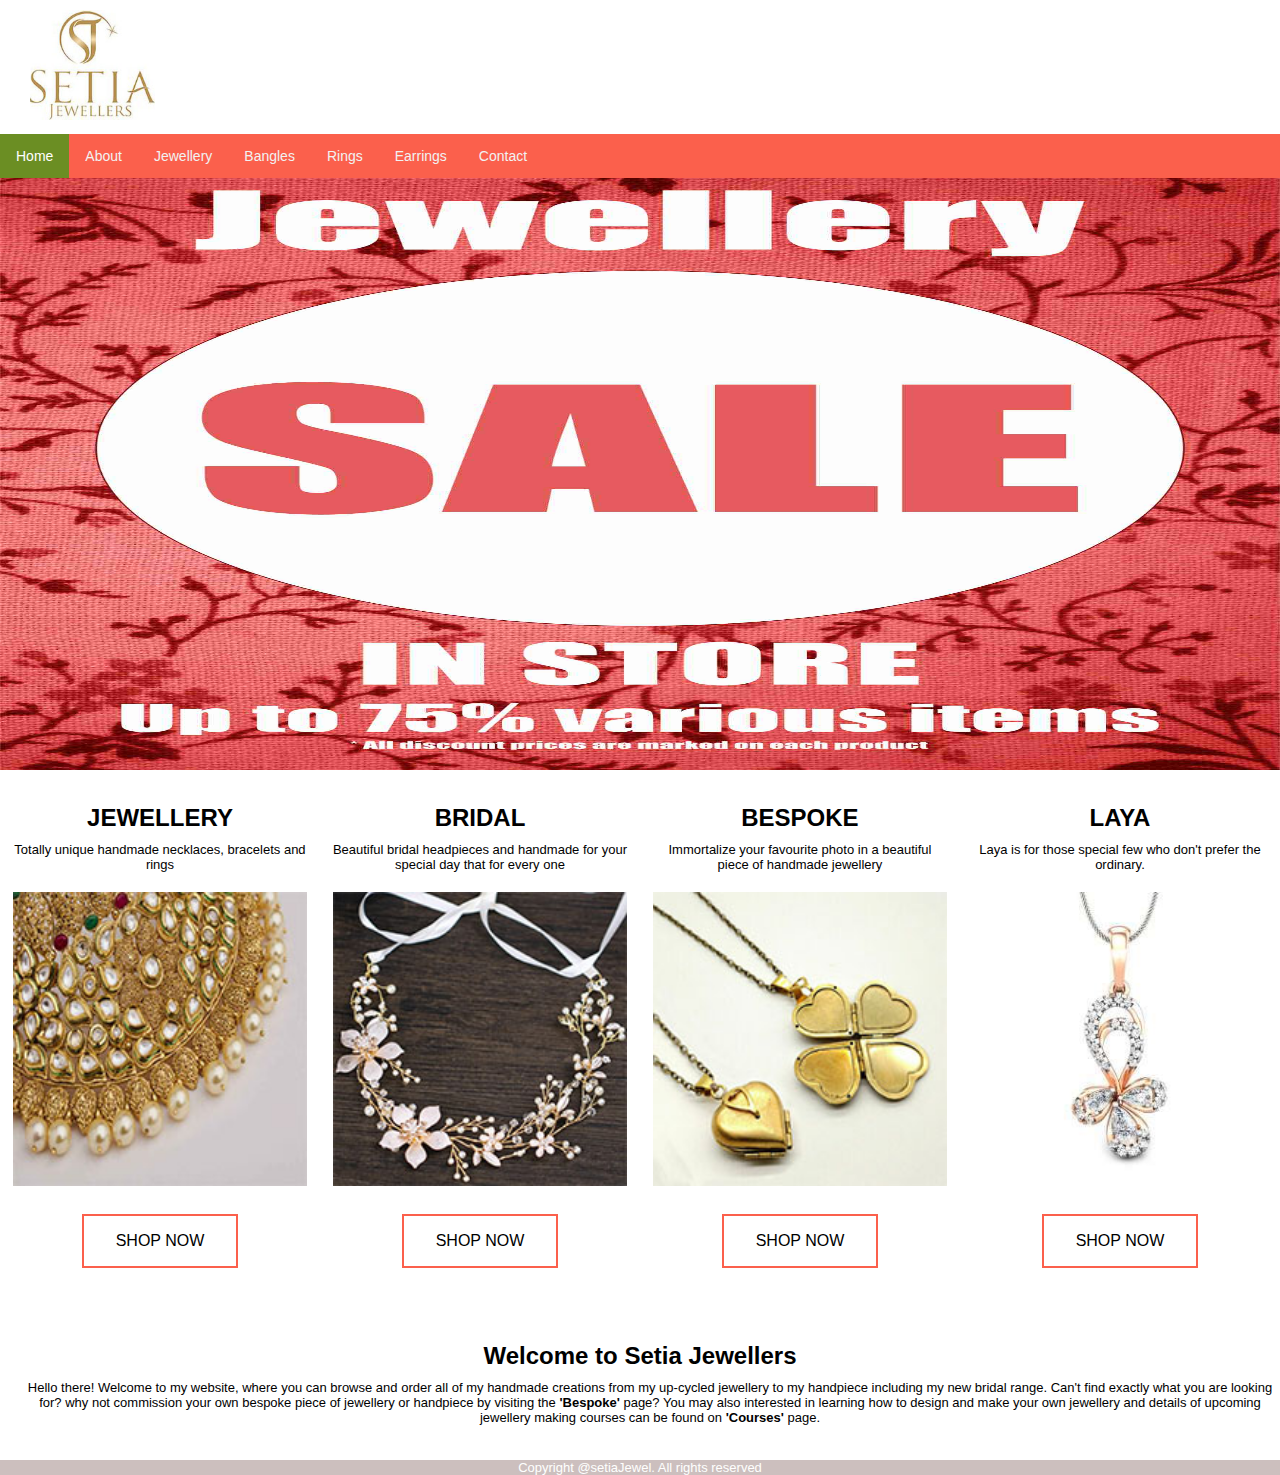
<file: index.html>
<!doctype html>
	<head>
		<title>Home</title>
		<link rel="stylesheet" type="text/css" href="css/reset.css">
		<link rel="stylesheet" type="text/css" href="css/index.css">
		<meta name="viewport" content="width=device-width, initial-scale=1">
		<link rel="stylesheet" href="https://cdnjs.cloudflare.com/ajax/libs/font-awesome/4.7.0/css/font-awesome.min.css">
	</head>
	<body>
		<header>
			<div id="logo">
				<img src="Images/Setia2.jpg" alt="setia" height="110">
			</div>
			<div class="topnav" id="myTopnav">
				<a href="#" class="active">Home</a>
				<a href="About-us.html">About</a>
				<a href="Jewellery.html">Jewellery</a>
				<a href="Bangles.html">Bangles</a>
				<a href="Rings.html">Rings</a>
				<a href="Earrings.html">Earrings</a>
				<a href="Contact-us.html">Contact</a>
				<a href="javascript:void(0);" class="icon" onclick="myFunction()">
					<i class="fa fa-bars"></i>
				</a>
			</div>
		</header>
		<div id="shop">
			<img src="Images/jewel-poster.jpg" width="100%" height="600" alt="jp">
		</div>
		<div id="container">	
			<div id="jewellery">
				<h2>JEWELLERY</h2>
				<p>Totally unique handmade necklaces, bracelets and rings</p>
				<img src="Images/jewellery-fb3.jpg" alt="jewel" width="100%">
				<button class="button b1">SHOP NOW</button>
			</div>
			<div id="bridal">
				<h2>BRIDAL</h2>
				<p>Beautiful bridal headpieces and handmade for your special day that for every one</p>
				<img src="Images/hairbands2.jpg" alt="hb" width="100%">
				<button class="button b1">SHOP NOW</button>
			</div>
			<div id="bespoke">
				<h2>BESPOKE</h2>
				<p>Immortalize your favourite photo in a beautiful piece of handmade jewellery</p>
				<img src="Images/Locket2.jpg" alt="locket" width="100%">
				<button class="button b1">SHOP NOW</button>
			</div>
			<div id="laya">
				<h2>LAYA</h2>
				<p>Laya is for those special few who don't prefer the ordinary.</p>
				<img src="Images/Laya.jpg" alt="laya" width="100%">
				<button class="button b1">SHOP NOW</button>
			</div>
		</div>
		<div class="clr"></div>
		<div id="paragraph">
			<h2>Welcome to Setia Jewellers</h2>
			<p>Hello there! Welcome to my website, where you can browse and order 
			all of my handmade creations from my up-cycled
			jewellery to my handpiece including my new bridal range.
			Can't find exactly what you are looking for? why not commission your
			own bespoke piece of jewellery or handpiece by visiting the <b>'Bespoke'</b>
			page? You may also interested in learning how to design and make
			your own jewellery and details of upcoming jewellery making courses
			can be found on <b>'Courses'</b> page.</p>
		</div>
		<div id="footer">
			<p>Copyright @setiaJewel. All rights reserved</p>
		</div>
		<script>
			function myFunction() 
			{
				var x = document.getElementById("myTopnav");
				if (x.className === "topnav") 
				{
					x.className += " responsive";
				} 
				else 
				{
					x.className = "topnav";
				}
			}
		</script>
	</body>
</html>
</file>
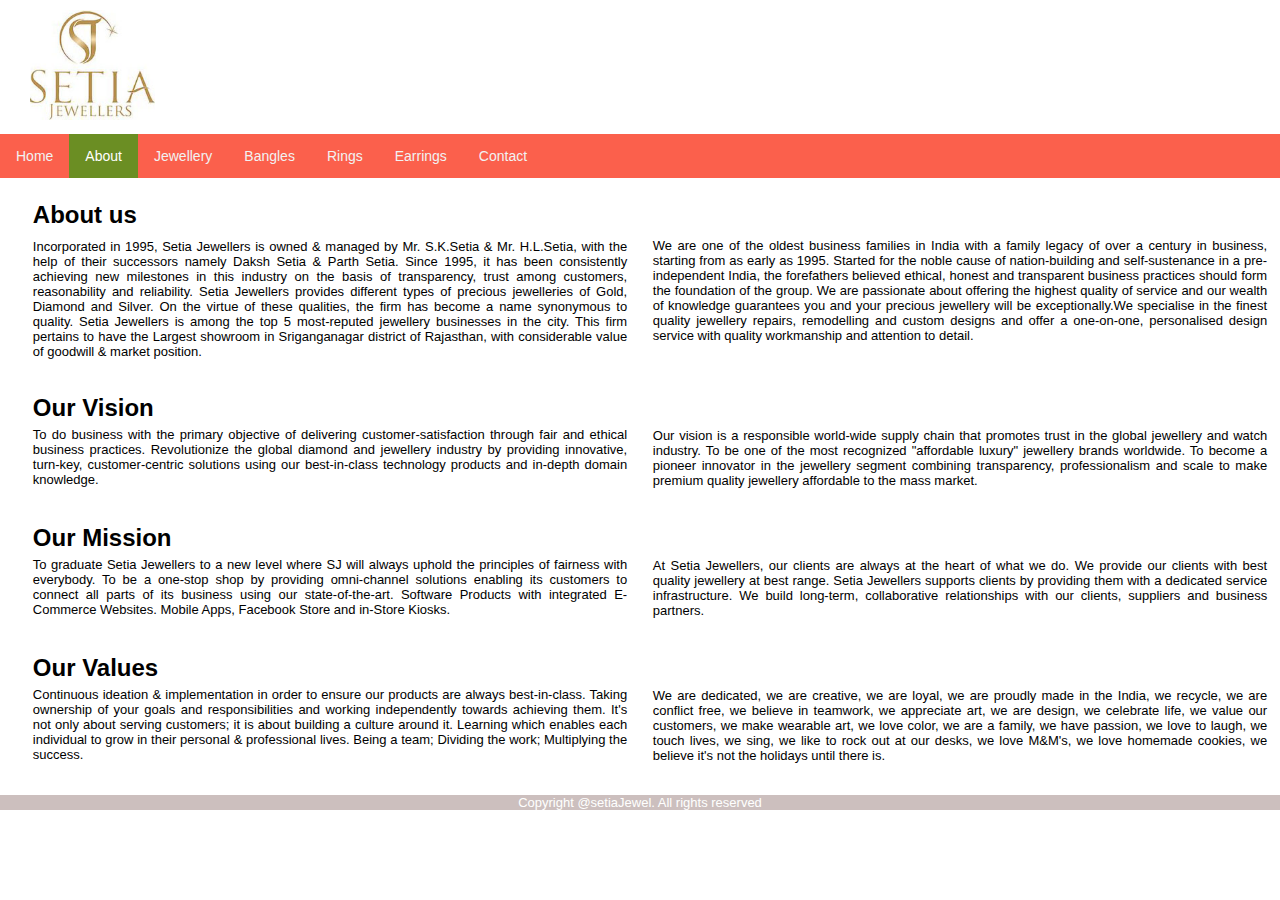
<file: About-us.html>
<!doctype html>
<head>
	<title>About</title>
    <meta name="viewport" content="width=device-width, initial-scale=1">
    <link rel="stylesheet" type="text/css" href="css/reset.css">
	<link rel="stylesheet" type="text/css" href="css/About.css">
    <link rel="stylesheet" href="https://cdnjs.cloudflare.com/ajax/libs/font-awesome/4.7.0/css/font-awesome.min.css">
</head>
<body>
	<header>
        <div id="logo">
			<img src="Images/Setia2.jpg" alt="setia" height="110">
		</div>
        <div class="topnav" id="myTopnav">
			<a href="index.html">Home</a>
			<a href="#" class="active">About</a>
			<a href="Jewellery.html">Jewellery</a>
			<a href="Bangles.html">Bangles</a>
			<a href="Rings.html">Rings</a>
			<a href="Earrings.html">Earrings</a>
			<a href="Contact-us.html">Contact</a>
			<a href="javascript:void(0);" class="icon" onclick="myFunction()">
    			<i class="fa fa-bars"></i>
  			</a>
		</div>
    </header>
    <div id="about">
        <h2>About us</h2>
		<p>Incorporated in 1995, Setia Jewellers is owned & managed by Mr. S.K.Setia & Mr. H.L.Setia, with the help of their successors namely Daksh Setia & Parth Setia. Since 1995, it has been consistently achieving new milestones in this industry on the basis of transparency, trust among customers, reasonability and reliability. Setia Jewellers provides different types of precious jewelleries of Gold, Diamond and Silver. On the virtue of these qualities, the firm has become a name synonymous to quality. Setia Jewellers is among the top 5 most-reputed jewellery businesses in the city. This firm pertains to have the Largest showroom in Sriganganagar district of Rajasthan, with considerable value of goodwill & market position.</p>
    </div>
	<div id="old">
		<p>We are one of the oldest business families in India with a family legacy of over a century in business, starting from as early as 1995. Started for the noble cause of nation-building and self-sustenance in a pre-independent India, the forefathers believed ethical, honest and transparent business practices should form the foundation of the group. We are passionate about offering the highest quality of service and our wealth of knowledge guarantees you and your precious jewellery will be exceptionally.We specialise in the finest quality jewellery repairs, remodelling and custom designs and offer a one-on-one, personalised design service with quality workmanship and attention to detail.</p>
	</div>
    <div class="clr"></div>
    <div id="vision">
		<h2>Our Vision</h2>
		<p>To do business with the primary objective of delivering customer-satisfaction through fair and ethical business practices. Revolutionize the global diamond and jewellery industry by providing innovative, turn-key, customer-centric solutions using our best-in-class technology products and in-depth domain knowledge.</p>
    </div>
    <div id="global">
    	<p>Our vision is a responsible world-wide supply chain that promotes trust in the global jewellery and watch industry. To be one of the most recognized "affordable luxury" jewellery brands worldwide. To become a pioneer innovator in the jewellery segment combining transparency, professionalism and scale to make premium quality jewellery affordable to the mass market.</p>	
    </div>
    <div class="clr"></div>
    <div id="mission">
		<h2>Our Mission</h2>
		<p>To graduate Setia Jewellers to a new level where SJ will always uphold the principles of fairness with everybody. To be a one-stop shop by providing omni-channel solutions enabling its customers to connect all parts of its business using our state-of-the-art. Software Products with integrated E-Commerce Websites. Mobile Apps, Facebook Store and in-Store Kiosks.</p>
    </div>
    <div id="quality">
    	<p>At Setia Jewellers, our clients are always at the heart of what we do. We provide our clients with best quality jewellery at best range. Setia Jewellers supports clients by providing them with a dedicated service infrastructure. We build long-term, collaborative relationships with our clients, suppliers and business partners.</p>
    </div>
	 <div class="clr"></div>
    <div id="value">
    	<h2>Our Values</h2>      
        <p>Continuous ideation & implementation in order to ensure our products are always best-in-class. Taking ownership of your goals and responsibilities and working independently towards achieving them. It's not only about serving customers; it is about building a culture around it. Learning which enables each individual to grow in their personal & professional lives. Being a team; Dividing the work; Multiplying the success.</p>
    </div>
    <div id="vl">
    	<p>We are dedicated, we are creative, we are loyal, we are proudly made in the India, we recycle, we are conflict free, we believe in teamwork, we appreciate art, we are design, we celebrate life, we value our customers, we make wearable art, we love color, we are a family, we have passion, we love to laugh, we touch lives, we sing, we like to rock out at our desks, we love M&M's, we love homemade cookies, we believe it's not the holidays until there is.</p>
    </div>
    <div class="clr"></div>	
    <div id="footer">
		<p>Copyright @setiaJewel. All rights reserved<p>
	</div>
    <script>
		function myFunction() 
		{
  			var x = document.getElementById("myTopnav");
  			if (x.className === "topnav") 
			{
    			x.className += " responsive";
  			} 
			else 
			{
    			x.className = "topnav";
  			}
		}
    </script>
</body>
</html>
</file>
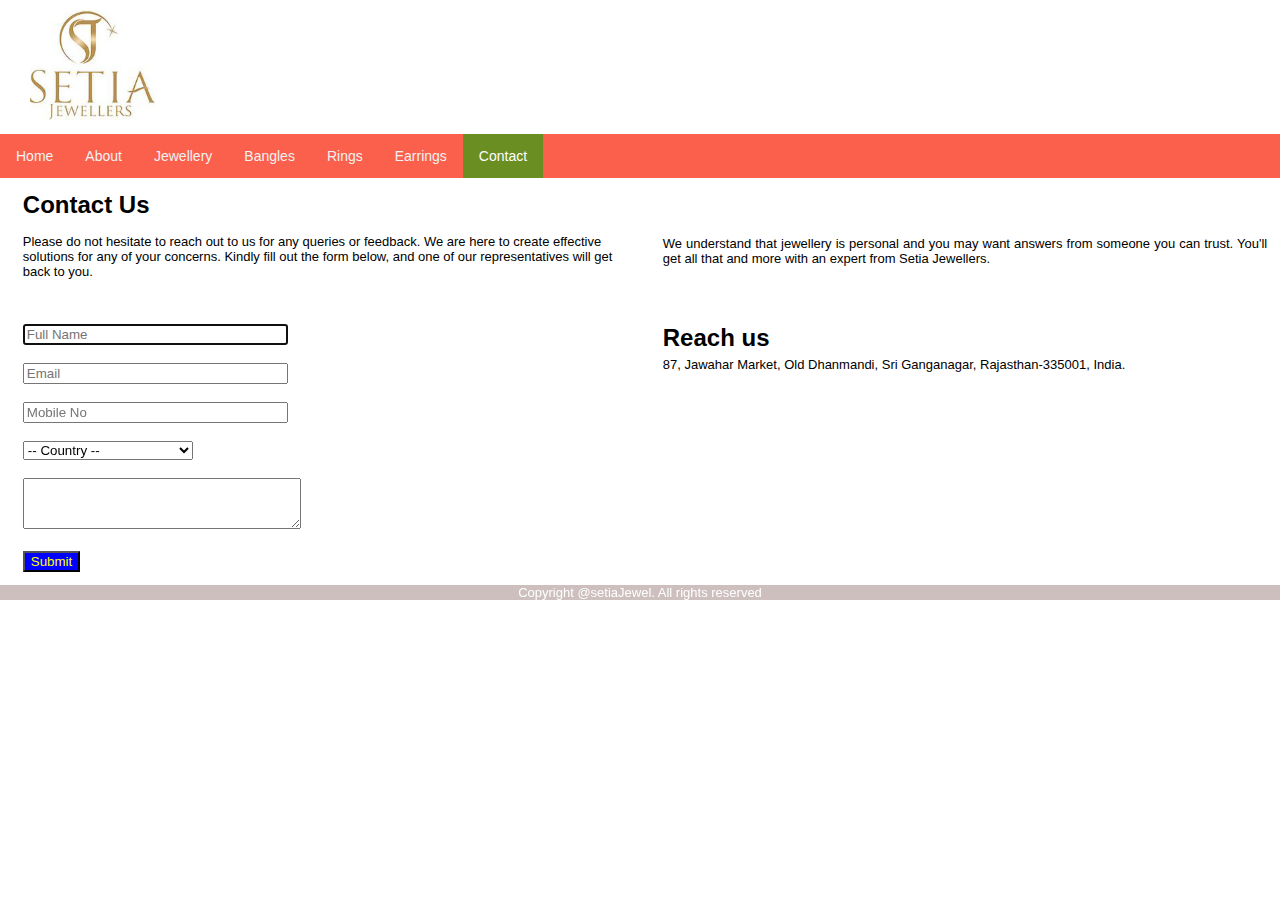
<file: Contact-us.html>
<!DOCTYPE html>
<head>
    	<meta name="viewport" content="width=device-width, initial-scale=1">
    	<title>Contact</title>
    	<link rel="stylesheet" type="text/css" href="css/reset.css">
		<link rel="stylesheet" type="text/css" href="css/Contact.css">
    	<link rel="stylesheet" href="https://cdnjs.cloudflare.com/ajax/libs/font-awesome/4.7.0/css/font-awesome.min.css">
    	<script src="js/Contact.js"></script>
    
</head>
<body onLoad="document.registration.fullname.focus();">
	<header>
        	<div id="logo">
				<img src="Images/Setia2.jpg" alt="setia" height="110">
			</div>
            <div class="topnav" id="myTopnav">
			<a href="index.html">Home</a>
			<a href="About-us.html">About</a>
			<a href="Jewellery.html">Jewellery</a>
			<a href="Bangles.html">Bangles</a>
			<a href="Rings.html">Rings</a>
			<a href="Earrings.html">Earrings</a>
			<a href="#" class="active">Contact</a>
            <a href="javascript:void(0);" class="icon" onclick="myFunction()">
    			<i class="fa fa-bars"></i>
  			</a>
		</div>
    </header>
    <div id="cnt">
        <h2>Contact Us</h2>
        <p>Please do not hesitate to reach out to us for any queries or feedback. We are here to create effective solutions for any of your concerns. Kindly fill out the form below, and one of our representatives will get back to you.</p>
    </div>
	<div id="expert">
		<p>We understand that jewellery is personal and you may want answers from someone you can trust. You'll get all that and more with an expert from Setia Jewellers.</p>
	</div>
	<div class="clr"></div>
    <div id="fr">
    	<form name="registration" onSubmit="return formValidation()" method="post">
       		<input type="text" name="fullname" placeholder="Full Name" size="30"><br><br>
       		<input type="text" name="email" size="30" placeholder="Email"><br><br>
       		<input type="text" name="mobileno" placeholder="Mobile No" size="30"><br><br>
       		<select name="country">
				<option value="default">-- Country --</option>
				<option value="india">India</option>
            	<option value="america">United States of America</option>
            	<option value="uae">United Arab Emirates</option>
                <option value="australia">Australia</option>
                <option value="uk">United Kingdom</option>
       		</select><br><br>
       		<textarea rows="3" cols="32">
       		</textarea><br><br>
       		<input type="submit" value="Submit" class="btn">
    	</form>
    </div>
    <div id="reach">
    	<h2>Reach us</h2>
        <p>87, Jawahar Market, Old Dhanmandi, Sri Ganganagar, Rajasthan-335001, India.</p>
    	<iframe src="https://www.google.com/maps/embed?pb=!1m18!1m12!1m3!1d3457.705013198582!2d73.87267301631152!3d29.930393466509585!2m3!1f0!2f0!3f0!3m2!1i1024!2i768!4f13.1!3m3!1m2!1s0x3917b50f05555555%3A0xbd78cddef630be85!2sSetia%20Jewellers!5e0!3m2!1sen!2sin!4v1576333375138!5m2!1sen!2sin" width="100%" frameborder="0" style="border:0;" allowfullscreen=""></iframe>
    </div>
	<div class="clr"></div>
    <div id="footer">
		<p>Copyright @setiaJewel. All rights reserved</p>
    </div>
    <script>
			function myFunction() 
			{
  				var x = document.getElementById("myTopnav");
  				if (x.className === "topnav") 
				{
    				x.className += " responsive";
  				} 
				else 
				{
    				x.className = "topnav";
  				}
			}
     </script>
</body>
</html>
</file>
<file: css/index.css>
*{margin:0 auto}
body{font-family:arial;font-size:1em}
header{position:fixed;top:0;width:100%;background-color:#FFF}
#logo img{padding:10px 30px}
#shop{margin-top:170px}
.topnav{background-color:#fb604c;overflow:hidden}
.topnav a {float:left;display:block;color:#f2f2f2;text-align:center;padding:14px 16px;text-decoration:none;font-size:14px}
.topnav a:hover {background-color:#FFFAF0;color:black}
.topnav a.active {background-color:#6B8E23;color:white}
.topnav .icon {display:none}
#container{margin-top:10px}
#container img{margin:20px 0}
#jewellery{width:23%;margin:1%;float:left;margin:auto;text-align:center;padding:0 1%}
#jewellery p{float:none;margin:auto;text-align:center;font-size:13px}
.button{background-color:#4CAF50;border:none;color:white;padding:16px 32px;text-align:center;text-decoration:none;display:inline-block;font-size:16px;margin:4px 2px;transition-duration:0.4s;cursor:pointer}
.b1{background-color:white;color:black;border:2px solid #fb604c}
.b1:hover{background-color:#fb604c;color:white}
#bridal{width:23%;margin:1%;float:left;margin:auto;text-align:center;padding:0 1%}
#bridal p{float:none;margin:auto;text-align:center;font-size:13px}
#bespoke{width:23%;margin:1%;float:left;margin:auto;text-align:center;padding:0 1%}
#bespoke p{margin:1%;float:none;margin:auto;text-align:center;font-size:13px}
#laya{width:23%;margin:1%;float:left;margin:auto;text-align:center;padding:0 1%}
#laya p{margin:1%;float:none;margin:auto;text-align:center;font-size:13px}
#paragraph p{text-align:center;font-size:13px;padding-bottom:15px;padding-top:10px;padding-left:20px;margin-bottom:20px}
#paragraph h2{padding-top:70px;text-align:center}
#footer{text-align:center;background-color:#ccbfbe;color:white;font-size:13px;width:100%}
#container h2{text-align:center;padding-top:20px;margin-bottom:10px}
.clr{clear:both}


@media only screen and (max-width:900px)  
{
*{margin:0 auto}
body{font-family:arial;font-size:1em}
header{position:fixed;top:0;width:100%;background-color:#FFF}
#logo img{padding:10px 30px}
#shop{margin-top:170px}
.topnav{background-color:#fb604c;overflow:hidden}
.topnav a {float:left;display:block;color:#f2f2f2;text-align:center;padding:14px 16px;text-decoration:none;font-size:14px;position:sticky}
.topnav a:hover {background-color:#FFFAF0;color:black}
.topnav a.active {background-color:#6B8E23;color:white}
.topnav .icon {display:none}
#container{margin-top:10px}
#container img{margin:20px 0}
#jewellery{width:23%;margin:1%;float:left;margin:auto;text-align:center;padding:0 1%}
#jewellery p{float:none;margin:auto;text-align:center;font-size:13px}
.button{background-color:#4CAF50;border:none;color:white;padding:16px 32px;text-align:center;text-decoration:none;display:inline-block;font-size:16px;margin:4px 2px;transition-duration:0.4s;cursor:pointer}
.b1{background-color:white;color:black;border:2px solid #fb604c}
.b1:hover{background-color:#fb604c;color:white}
#bridal{width:23%;margin:1%;float:left;margin:auto;text-align:center;padding:0 1%}
#bridal p{float:none;margin:auto;text-align:center;font-size:13px}
#bespoke{width:23%;margin:1%;float:left;margin:auto;text-align:center;padding:0 1%}
#bespoke p{margin:1%;float:none;margin:auto;text-align:center;font-size:13px}
#laya{width:23%;margin:1%;float:left;margin:auto;text-align:center;padding:0 1%}
#laya p{margin:1%;float:none;margin:auto;text-align:center;font-size:13px}
#paragraph p{text-align:center;font-size:13px;padding-bottom:15px;padding-top:10px;padding:0 20px;margin-bottom:20px}
#paragraph h2{padding-top:70px;text-align:center}
#footer{text-align:center;background-color:#ccbfbe;color:white;font-size:13px;width:100%}
#container h2{text-align:center;padding-top:20px;margin-bottom:10px}
.clr{clear:both}
}


@media only screen and (max-width:750px)  
{
body{font-family:arial;font-size:1em}
header{position:fixed;top:0;width:100%;background-color:#FFF}
#logo img{padding:10px 30px}
#shop{margin-top:170px}
.topnav{background-color:#fb604c;overflow:hidden}
.topnav a {float:left;display:block;color:#f2f2f2;text-align:center;padding:14px 16px;text-decoration:none;font-size:14px;position:sticky}
.topnav a:hover {background-color:#FFFAF0;color:black}
.topnav a.active {background-color:#6B8E23;color:white}
.topnav .icon {display:none}
#container{margin-top:10px}
#container img{margin:20px 0}
#jewellery{width:23%;margin:1%;float:left;margin:auto;text-align:center;padding:0 1%}
#jewellery p{float:none;margin:auto;text-align:center;font-size:13px}
.button{background-color:#4CAF50;border:none;color:white;padding:16px 32px;text-align:center;text-decoration:none;display:inline-block;font-size:16px;margin:4px 2px;transition-duration:0.4s;cursor:pointer}
.b1{background-color:white;color:black;border:2px solid #fb604c}
.b1:hover{background-color:#fb604c;color:white}
#bridal{width:23%;margin:1%;float:left;margin:auto;text-align:center;padding:0 1%}
#bridal p{float:none;margin:auto;text-align:center;font-size:13px}
#bespoke{width:23%;margin:1%;float:left;margin:auto;text-align:center;padding:0 1%}
#bespoke p{margin:1%;float:none;margin:auto;text-align:center;font-size:13px}
#laya{width:23%;margin:1%;float:left;margin:auto;text-align:center;padding:0 1%}
#laya p{margin:1%;float:none;margin:auto;text-align:center;font-size:13px}
#paragraph p{text-align:center;font-size:13px;padding-bottom:15px;padding-top:10px;padding:0 20px;margin-bottom:20px}
#paragraph h2{padding-top:70px;text-align:center}
#footer{text-align:center;background-color:#ccbfbe;color:white;font-size:13px;width:100%}
#container h2{text-align:center;padding-top:20px;margin-bottom:10px}
.clr{clear:both}
}


@media only screen and (max-width:600px)  
{
*{margin:0 auto}
body{font-family:arial;font-size:1em}
header{position:fixed;top:0;width:100%;background-color:#FFF}
#logo img{padding:10px 30px}
#shop{margin-top:170px}
.topnav{background-color:#fb604c;overflow:hidden}
.topnav a {float:left;display:block;color:#f2f2f2;text-align:center;padding:14px 16px;text-decoration:none;font-size:14px;position:sticky}
.topnav a:hover {background-color:#FFFAF0;color:black}
.topnav a.active {background-color:#6B8E23;color:white}
.topnav .icon {display:none}
#container{margin-top:10px}
#container img{margin:20px 0}
#jewellery{width:46%;margin:1%;float:left;margin:auto;text-align:center;padding:0 1%}
#jewellery p{float:none;margin:auto;text-align:center;font-size:13px}
.button{background-color:#4CAF50;border:none;color:white;padding:16px 32px;text-align:center;text-decoration:none;display:inline-block;font-size:16px;margin:4px 2px;transition-duration:0.4s;cursor:pointer}
.b1{background-color:white;color:black;border:2px solid #fb604c}
.b1:hover{background-color:#fb604c;color:white}
#bridal{width:46%;margin:1%;float:left;margin:auto;text-align:center;padding:0 1%}
#bridal p{float:none;margin:auto;text-align:center;font-size:13px}
#bespoke{width:46%;margin:1%;float:left;margin:auto;text-align:center;padding:0 1%}
#bespoke p{margin:1%;float:none;margin:auto;text-align:center;font-size:13px}
#laya{width:46%;margin:1%;float:left;margin:auto;text-align:center;padding:0 1%}
#laya p{margin:1%;float:none;margin:auto;text-align:center;font-size:13px}
#paragraph p{text-align:center;font-size:13px;padding-bottom:15px;padding-top:10px;padding:0 20px;margin-bottom:20px}
#paragraph h2{padding-top:70px;text-align:center}
#footer{text-align:center;background-color:#ccbfbe;color:white;font-size:13px;width:100%}
#container h2{text-align:center;padding-top:20px;margin-bottom:10px}
.clr{clear:both}
}


@media only screen and (max-width:480px)  
{
*{margin:0 auto}
body{font-family:arial;font-size:1em}
header{position:fixed;top:0;width:100%;background-color:#FFF}
#logo img{padding:10px 30px}
#shop{margin-top:170px}
.topnav{background-color:#fb604c;overflow:hidden}
.topnav a {float:left;display:block;color:#f2f2f2;text-align:center;padding:14px 16px;text-decoration:none;font-size:14px;position:sticky}
.topnav a:hover {background-color:#FFFAF0;color:black}
.topnav a.active {background-color:#6B8E23;color:white}
.topnav .icon {display:none}
#container{margin-top:10px}
#container img{margin:20px 0}
#jewellery{width:98%;margin:1%;float:left;margin:auto;text-align:center;padding:0 1%}
#jewellery p{float:none;margin:auto;text-align:center;font-size:13px}
.button{background-color:#4CAF50;border:none;color:white;padding:16px 32px;text-align:center;text-decoration:none;display:inline-block;font-size:16px;margin:4px 2px;transition-duration:0.4s;cursor:pointer}
.b1{background-color:white;color:black;border:2px solid #fb604c}
.b1:hover{background-color:#fb604c;color:white}
#bridal{width:98%;margin:1%;float:left;margin:auto;text-align:center;padding:0 1%}
#bridal p{float:none;margin:auto;text-align:center;font-size:13px}
#bespoke{width:98%;margin:1%;float:left;margin:auto;text-align:center;padding:0 1%}
#bespoke p{margin:1%;float:none;margin:auto;text-align:center;font-size:13px}
#laya{width:98%;margin:1%;float:left;margin:auto;text-align:center;padding:0 1%}
#laya p{margin:1%;float:none;margin:auto;text-align:center;font-size:13px}
#paragraph p{text-align:center;font-size:13px;padding-bottom:15px;padding-top:10px;padding:0 20px;margin-bottom:20px}
#paragraph h2{padding-top:70px;text-align:center}
#footer{text-align:center;background-color:#ccbfbe;color:white;font-size:13px;width:100%}
#container h2{text-align:center;padding-top:20px;margin-bottom:10px}
.clr{clear:both}
}


@media only screen and (max-width:320px)  
{
*{margin:0 auto}
body{font-family:arial;font-size:1em}
header{position:fixed;top:0;width:100%;background-color:#FFF}
#logo img{padding:10px 30px}
#shop{margin-top:170px}
.topnav{background-color:#fb604c;overflow:hidden}
.topnav a {float:left;display:block;color:#f2f2f2;text-align:center;padding:14px 16px;text-decoration:none;font-size:14px;position:sticky}
.topnav a:hover {background-color:#FFFAF0;color:black}
.topnav a.active {background-color:#6B8E23;color:white}
.topnav .icon {display:none}
#container{margin-top:10px}
#container img{margin:20px 0}
#jewellery{width:98%;margin:1%;float:left;margin:auto;text-align:center;padding:0 1%}
#jewellery p{float:none;margin:auto;text-align:center;font-size:13px}
.button{background-color:#4CAF50;border:none;color:white;padding:16px 32px;text-align:center;text-decoration:none;display:inline-block;font-size:16px;margin:4px 2px;transition-duration:0.4s;cursor:pointer}
.b1{background-color:white;color:black;border:2px solid #fb604c}
.b1:hover{background-color:#fb604c;color:white}
#bridal{width:98%;margin:1%;float:left;margin:auto;text-align:center;padding:0 1%}
#bridal p{float:none;margin:auto;text-align:center;font-size:13px}
#bespoke{width:98%;margin:1%;float:left;margin:auto;text-align:center;padding:0 1%}
#bespoke p{margin:1%;float:none;margin:auto;text-align:center;font-size:13px}
#laya{width:98%;margin:1%;float:left;margin:auto;text-align:center;padding:0 1%}
#laya p{margin:1%;float:none;margin:auto;text-align:center;font-size:13px}
#paragraph p{text-align:center;font-size:13px;padding-bottom:15px;padding-top:10px;padding: 0 20px;margin-bottom:20px}
#paragraph h2{padding-top:70px;text-align:center}
#footer{text-align:center;background-color:#ccbfbe;color:white;font-size:13px;width:100%}
#container h2{text-align:center;padding-top:20px;margin-bottom:10px}
.clr{clear:both}
}


@media screen and (max-width:750px) 
{
  	.topnav a:not(:first-child) {display: none;}
  	.topnav a.icon {float: right;display: block;}
}
@media screen and (max-width:750px) {
  .topnav.responsive {position: relative;}
  .topnav.responsive .icon {
    position: absolute;
    right: 0;
    top: 0;
  }
 .topnav.responsive a {
    float: none;
    display: block;
    text-align: left;
  }
}
</file>
<file: css/About.css>
��* { m a r g i n : 0   a u t o }  
 b o d y { f o n t - f a m i l y : a r i a l ; f o n t - s i z e : 1 e m }  
 # l o g o   i m g { p a d d i n g : 1 0 p x   3 0 p x }  
 . t o p n a v { b a c k g r o u n d - c o l o r : # f b 6 0 4 c ; o v e r f l o w : h i d d e n }  
 . t o p n a v   a   { f l o a t : l e f t ; d i s p l a y : b l o c k ; c o l o r : # f 2 f 2 f 2 ; t e x t - a l i g n : c e n t e r ; p a d d i n g : 1 4 p x   1 6 p x ; t e x t - d e c o r a t i o n : n o n e ; f o n t - s i z e : 1 4 p x }  
 . t o p n a v   a : h o v e r   { b a c k g r o u n d - c o l o r : # F F F A F 0 ; c o l o r : b l a c k }  
 . t o p n a v   a . a c t i v e   { b a c k g r o u n d - c o l o r : # 6 B 8 E 2 3 ; c o l o r : w h i t e }  
 . t o p n a v   . i c o n   { d i s p l a y : n o n e }  
 # a b o u t { w i d t h : 4 8 % ; m a r g i n : 1 % ; f l o a t : l e f t }  
 # a b o u t   p { f o n t - s i z e : 1 3 p x ; p a d d i n g - l e f t : 2 0 p x ; t e x t - a l i g n : j u s t i f y }  
 # a b o u t   h 2 { p a d d i n g - t o p : 1 0 p x ; p a d d i n g - l e f t : 2 0 p x ; p a d d i n g - b o t t o m : 1 0 p x }  
 # o l d { w i d t h : 4 8 % ; m a r g i n : 1 % ; f l o a t : l e f t }  
 # o l d   p { f o n t - s i z e : 1 3 p x ; p a d d i n g - t o p : 4 7 p x ; t e x t - a l i g n : j u s t i f y }  
 # v i s i o n { w i d t h : 4 8 % ; m a r g i n : 1 % ; f l o a t : l e f t }  
 # v i s i o n   h 2 { p a d d i n g - t o p : 1 0 p x ; p a d d i n g - l e f t : 2 0 p x }  
 # v i s i o n   p { f o n t - s i z e : 1 3 p x ; p a d d i n g - t o p : 5 p x ; p a d d i n g - l e f t : 2 0 p x ; t e x t - a l i g n : j u s t i f y }  
 # g l o b a l { w i d t h : 4 8 % ; m a r g i n : 1 % ; f l o a t : l e f t }  
 # g l o b a l   p { f o n t - s i z e : 1 3 p x ; p a d d i n g - t o p : 4 4 p x ; t e x t - a l i g n : j u s t i f y }  
 # m i s s i o n { w i d t h : 4 8 % ; m a r g i n : 1 % ; f l o a t : l e f t }  
 # m i s s i o n   p { f o n t - s i z e : 1 3 p x ; p a d d i n g - t o p : 5 p x ; p a d d i n g - l e f t : 2 0 p x ; t e x t - a l i g n : j u s t i f y }  
 # m i s s i o n   h 2 { p a d d i n g - t o p : 1 0 p x ; p a d d i n g - l e f t : 2 0 p x }  
 # q u a l i t y { w i d t h : 4 8 % ; m a r g i n : 1 % ; f l o a t : l e f t }  
 # q u a l i t y   p { f o n t - s i z e : 1 3 p x ; p a d d i n g - t o p : 4 4 p x ; t e x t - a l i g n : j u s t i f y }  
 # v a l u e { w i d t h : 4 8 % ; m a r g i n : 1 % ; f l o a t : l e f t }  
 # v a l u e   p { f o n t - s i z e : 1 3 p x ; p a d d i n g - t o p : 5 p x ; p a d d i n g - l e f t : 2 0 p x ; t e x t - a l i g n : j u s t i f y }  
 # v a l u e   h 2 { p a d d i n g - t o p : 1 0 p x ; p a d d i n g - l e f t : 2 0 p x }  
 # v l { w i d t h : 4 8 % ; m a r g i n : 1 % ; f l o a t : l e f t }  
 # v l   p { f o n t - s i z e : 1 3 p x ; p a d d i n g - t o p : 4 4 p x ; t e x t - a l i g n : j u s t i f y ; m a r g i n - b o t t o m : 2 0 p x }  
 # f o o t e r { t e x t - a l i g n : c e n t e r ; b a c k g r o u n d - c o l o r : # c c b f b e ; c o l o r : w h i t e ; f o n t - s i z e : 1 3 p x ; w i d t h : 1 0 0 % }  
 . c l r { c l e a r : b o t h }  
  
  
 @ m e d i a   o n l y   s c r e e n   a n d   ( m a x - w i d t h : 9 0 0 p x )      
 {  
 * { m a r g i n : 0   a u t o }  
 b o d y { f o n t - f a m i l y : a r i a l ; f o n t - s i z e : 1 e m }  
 # l o g o   i m g { p a d d i n g : 1 0 p x   3 0 p x }  
 . t o p n a v { b a c k g r o u n d - c o l o r : # f b 6 0 4 c ; o v e r f l o w : h i d d e n }  
 . t o p n a v   a   { f l o a t : l e f t ; d i s p l a y : b l o c k ; c o l o r : # f 2 f 2 f 2 ; t e x t - a l i g n : c e n t e r ; p a d d i n g : 1 4 p x   1 6 p x ; t e x t - d e c o r a t i o n : n o n e ; f o n t - s i z e : 1 4 p x }  
 . t o p n a v   a : h o v e r   { b a c k g r o u n d - c o l o r : # F F F A F 0 ; c o l o r : b l a c k }  
 . t o p n a v   a . a c t i v e   { b a c k g r o u n d - c o l o r : # 6 B 8 E 2 3 ; c o l o r : w h i t e }  
 . t o p n a v   . i c o n   { d i s p l a y : n o n e }  
 # a b o u t { w i d t h : 4 8 % ; m a r g i n : 1 % ; f l o a t : l e f t }  
 # a b o u t   p { f o n t - s i z e : 1 3 p x ; p a d d i n g - l e f t : 2 0 p x ; t e x t - a l i g n : j u s t i f y }  
 # a b o u t   h 2 { p a d d i n g - t o p : 1 0 p x ; p a d d i n g - l e f t : 2 0 p x ; p a d d i n g - b o t t o m : 1 0 p x }  
 # o l d { w i d t h : 4 8 % ; m a r g i n : 1 % ; f l o a t : l e f t }  
 # o l d   p { f o n t - s i z e : 1 3 p x ; p a d d i n g - t o p : 4 7 p x ; t e x t - a l i g n : j u s t i f y }  
 # v i s i o n { w i d t h : 4 8 % ; m a r g i n : 1 % ; f l o a t : l e f t }  
 # v i s i o n   h 2 { p a d d i n g - t o p : 1 0 p x ; p a d d i n g - l e f t : 2 0 p x }  
 # v i s i o n   p { f o n t - s i z e : 1 3 p x ; p a d d i n g - t o p : 5 p x ; p a d d i n g - l e f t : 2 0 p x ; t e x t - a l i g n : j u s t i f y }  
 # g l o b a l { w i d t h : 4 8 % ; m a r g i n : 1 % ; f l o a t : l e f t }  
 # g l o b a l   p { f o n t - s i z e : 1 3 p x ; p a d d i n g - t o p : 4 4 p x ; t e x t - a l i g n : j u s t i f y }  
 # m i s s i o n { w i d t h : 4 8 % ; m a r g i n : 1 % ; f l o a t : l e f t }  
 # m i s s i o n   p { f o n t - s i z e : 1 3 p x ; p a d d i n g - t o p : 5 p x ; p a d d i n g - l e f t : 2 0 p x ; t e x t - a l i g n : j u s t i f y }  
 # m i s s i o n   h 2 { p a d d i n g - t o p : 1 0 p x ; p a d d i n g - l e f t : 2 0 p x }  
 # q u a l i t y { w i d t h : 4 8 % ; m a r g i n : 1 % ; f l o a t : l e f t }  
 # q u a l i t y   p { f o n t - s i z e : 1 3 p x ; p a d d i n g - t o p : 4 4 p x ; t e x t - a l i g n : j u s t i f y }  
 # v a l u e { w i d t h : 4 8 % ; m a r g i n : 1 % ; f l o a t : l e f t }  
 # v a l u e   p { f o n t - s i z e : 1 3 p x ; p a d d i n g - t o p : 5 p x ; p a d d i n g - l e f t : 2 0 p x ; t e x t - a l i g n : j u s t i f y }  
 # v a l u e   h 2 { p a d d i n g - t o p : 1 0 p x ; p a d d i n g - l e f t : 2 0 p x }  
 # v l { w i d t h : 4 8 % ; m a r g i n : 1 % ; f l o a t : l e f t }  
 # v l   p { f o n t - s i z e : 1 3 p x ; p a d d i n g - t o p : 4 4 p x ; t e x t - a l i g n : j u s t i f y ; m a r g i n - b o t t o m : 2 0 p x }  
 # f o o t e r { t e x t - a l i g n : c e n t e r ; b a c k g r o u n d - c o l o r : # c c b f b e ; c o l o r : w h i t e ; f o n t - s i z e : 1 3 p x ; w i d t h : 1 0 0 % }  
 . c l r { c l e a r : b o t h }  
 }  
  
  
 @ m e d i a   o n l y   s c r e e n   a n d   ( m a x - w i d t h : 7 5 0 p x )      
 {  
 * { m a r g i n : 0   a u t o }  
 b o d y { f o n t - f a m i l y : a r i a l ; f o n t - s i z e : 1 e m }  
 # l o g o   i m g { p a d d i n g : 1 0 p x   3 0 p x }  
 . t o p n a v { b a c k g r o u n d - c o l o r : # f b 6 0 4 c ; o v e r f l o w : h i d d e n }  
 . t o p n a v   a   { f l o a t : l e f t ; d i s p l a y : b l o c k ; c o l o r : # f 2 f 2 f 2 ; t e x t - a l i g n : c e n t e r ; p a d d i n g : 1 4 p x   1 6 p x ; t e x t - d e c o r a t i o n : n o n e ; f o n t - s i z e : 1 4 p x }  
 . t o p n a v   a : h o v e r   { b a c k g r o u n d - c o l o r : # F F F A F 0 ; c o l o r : b l a c k }  
 . t o p n a v   a . a c t i v e   { b a c k g r o u n d - c o l o r : # 6 B 8 E 2 3 ; c o l o r : w h i t e }  
 . t o p n a v   . i c o n   { d i s p l a y : n o n e }  
 # a b o u t { w i d t h : 4 8 % ; m a r g i n : 1 % ; f l o a t : l e f t }  
 # a b o u t   p { f o n t - s i z e : 1 3 p x ; p a d d i n g - l e f t : 2 0 p x ; t e x t - a l i g n : j u s t i f y }  
 # a b o u t   h 2 { p a d d i n g - t o p : 1 0 p x ; p a d d i n g - l e f t : 2 0 p x ; p a d d i n g - b o t t o m : 1 0 p x }  
 # o l d { w i d t h : 4 8 % ; m a r g i n : 1 % ; f l o a t : l e f t }  
 # o l d   p { f o n t - s i z e : 1 3 p x ; p a d d i n g - t o p : 4 7 p x ; t e x t - a l i g n : j u s t i f y }  
 # v i s i o n { w i d t h : 4 8 % ; m a r g i n : 1 % ; f l o a t : l e f t }  
 # v i s i o n   h 2 { p a d d i n g - t o p : 1 0 p x ; p a d d i n g - l e f t : 2 0 p x }  
 # v i s i o n   p { f o n t - s i z e : 1 3 p x ; p a d d i n g - t o p : 5 p x ; p a d d i n g - l e f t : 2 0 p x ; t e x t - a l i g n : j u s t i f y }  
 # g l o b a l { w i d t h : 4 8 % ; m a r g i n : 1 % ; f l o a t : l e f t }  
 # g l o b a l   p { f o n t - s i z e : 1 3 p x ; p a d d i n g - t o p : 4 4 p x ; t e x t - a l i g n : j u s t i f y }  
 # m i s s i o n { w i d t h : 4 8 % ; m a r g i n : 1 % ; f l o a t : l e f t }  
 # m i s s i o n   p { f o n t - s i z e : 1 3 p x ; p a d d i n g - t o p : 5 p x ; p a d d i n g - l e f t : 2 0 p x ; t e x t - a l i g n : j u s t i f y }  
 # m i s s i o n   h 2 { p a d d i n g - t o p : 1 0 p x ; p a d d i n g - l e f t : 2 0 p x }  
 # q u a l i t y { w i d t h : 4 8 % ; m a r g i n : 1 % ; f l o a t : l e f t }  
 # q u a l i t y   p { f o n t - s i z e : 1 3 p x ; p a d d i n g - t o p : 4 4 p x ; t e x t - a l i g n : j u s t i f y }  
 # v a l u e { w i d t h : 4 8 % ; m a r g i n : 1 % ; f l o a t : l e f t }  
 # v a l u e   p { f o n t - s i z e : 1 3 p x ; p a d d i n g - t o p : 5 p x ; p a d d i n g - l e f t : 2 0 p x ; t e x t - a l i g n : j u s t i f y }  
 # v a l u e   h 2 { p a d d i n g - t o p : 1 0 p x ; p a d d i n g - l e f t : 2 0 p x }  
 # v l { w i d t h : 4 8 % ; m a r g i n : 1 % ; f l o a t : l e f t }  
 # v l   p { f o n t - s i z e : 1 3 p x ; p a d d i n g - t o p : 4 4 p x ; t e x t - a l i g n : j u s t i f y ; m a r g i n - b o t t o m : 2 0 p x }  
 # f o o t e r { t e x t - a l i g n : c e n t e r ; b a c k g r o u n d - c o l o r : # c c b f b e ; c o l o r : w h i t e ; f o n t - s i z e : 1 3 p x ; w i d t h : 1 0 0 % }  
 . c l r { c l e a r : b o t h }  
 }  
  
  
 @ m e d i a   o n l y   s c r e e n   a n d   ( m a x - w i d t h : 6 0 0 p x )      
 {  
 * { m a r g i n : 0   a u t o }  
 b o d y { f o n t - f a m i l y : a r i a l ; f o n t - s i z e : 1 e m }  
 # l o g o   i m g { p a d d i n g : 1 0 p x   3 0 p x }  
 . t o p n a v { b a c k g r o u n d - c o l o r : # f b 6 0 4 c ; o v e r f l o w : h i d d e n }  
 . t o p n a v   a   { f l o a t : l e f t ; d i s p l a y : b l o c k ; c o l o r : # f 2 f 2 f 2 ; t e x t - a l i g n : c e n t e r ; p a d d i n g : 1 4 p x   1 6 p x ; t e x t - d e c o r a t i o n : n o n e ; f o n t - s i z e : 1 4 p x }  
 . t o p n a v   a : h o v e r   { b a c k g r o u n d - c o l o r : # F F F A F 0 ; c o l o r : b l a c k }  
 . t o p n a v   a . a c t i v e   { b a c k g r o u n d - c o l o r : # 6 B 8 E 2 3 ; c o l o r : w h i t e }  
 . t o p n a v   . i c o n   { d i s p l a y : n o n e }  
 # a b o u t { w i d t h : 4 6 % ; m a r g i n : 1 % ; f l o a t : l e f t }  
 # a b o u t   p { f o n t - s i z e : 1 3 p x ; p a d d i n g - l e f t : 2 0 p x ; t e x t - a l i g n : j u s t i f y }  
 # a b o u t   h 2 { p a d d i n g - t o p : 1 0 p x ; p a d d i n g - l e f t : 2 0 p x ; p a d d i n g - b o t t o m : 1 0 p x }  
 # o l d { w i d t h : 4 6 % ; m a r g i n : 1 % ; f l o a t : l e f t }  
 # o l d   p { f o n t - s i z e : 1 3 p x ; p a d d i n g - t o p : 4 7 p x ; t e x t - a l i g n : j u s t i f y }  
 # v i s i o n { w i d t h : 4 6 % ; m a r g i n : 1 % ; f l o a t : l e f t }  
 # v i s i o n   h 2 { p a d d i n g - t o p : 1 0 p x ; p a d d i n g - l e f t : 2 0 p x }  
 # v i s i o n   p { f o n t - s i z e : 1 3 p x ; p a d d i n g - t o p : 5 p x ; p a d d i n g - l e f t : 2 0 p x ; t e x t - a l i g n : j u s t i f y }  
 # g l o b a l { w i d t h : 4 6 % ; m a r g i n : 1 % ; f l o a t : l e f t }  
 # g l o b a l   p { f o n t - s i z e : 1 3 p x ; p a d d i n g - t o p : 4 4 p x ; t e x t - a l i g n : j u s t i f y }  
 # m i s s i o n { w i d t h : 4 6 % ; m a r g i n : 1 % ; f l o a t : l e f t }  
 # m i s s i o n   p { f o n t - s i z e : 1 3 p x ; p a d d i n g - t o p : 5 p x ; p a d d i n g - l e f t : 2 0 p x ; t e x t - a l i g n : j u s t i f y }  
 # m i s s i o n   h 2 { p a d d i n g - t o p : 1 0 p x ; p a d d i n g - l e f t : 2 0 p x }  
 # q u a l i t y { w i d t h : 4 6 % ; m a r g i n : 1 % ; f l o a t : l e f t }  
 # q u a l i t y   p { f o n t - s i z e : 1 3 p x ; p a d d i n g - t o p : 4 4 p x ; t e x t - a l i g n : j u s t i f y }  
 # v a l u e { w i d t h : 4 6 % ; m a r g i n : 1 % ; f l o a t : l e f t }  
 # v a l u e   p { f o n t - s i z e : 1 3 p x ; p a d d i n g - t o p : 5 p x ; p a d d i n g - l e f t : 2 0 p x ; t e x t - a l i g n : j u s t i f y }  
 # v a l u e   h 2 { p a d d i n g - t o p : 1 0 p x ; p a d d i n g - l e f t : 2 0 p x }  
 # v l { w i d t h : 4 6 % ; m a r g i n : 1 % ; f l o a t : l e f t }  
 # v l   p { f o n t - s i z e : 1 3 p x ; p a d d i n g - t o p : 4 4 p x ; t e x t - a l i g n : j u s t i f y ; m a r g i n - b o t t o m : 2 0 p x }  
 # f o o t e r { t e x t - a l i g n : c e n t e r ; b a c k g r o u n d - c o l o r : # c c b f b e ; c o l o r : w h i t e ; f o n t - s i z e : 1 3 p x ; w i d t h : 1 0 0 % }  
 . c l r { c l e a r : b o t h }  
 }  
  
  
  
 @ m e d i a   o n l y   s c r e e n   a n d   ( m a x - w i d t h : 4 8 0 p x )      
 {  
 * { m a r g i n : 0   a u t o }  
 b o d y { f o n t - f a m i l y : a r i a l ; f o n t - s i z e : 1 e m }  
 # l o g o   i m g { p a d d i n g : 1 0 p x   3 0 p x }  
 . t o p n a v { b a c k g r o u n d - c o l o r : # f b 6 0 4 c ; o v e r f l o w : h i d d e n }  
 . t o p n a v   a   { f l o a t : l e f t ; d i s p l a y : b l o c k ; c o l o r : # f 2 f 2 f 2 ; t e x t - a l i g n : c e n t e r ; p a d d i n g : 1 4 p x   1 6 p x ; t e x t - d e c o r a t i o n : n o n e ; f o n t - s i z e : 1 4 p x }  
 . t o p n a v   a : h o v e r   { b a c k g r o u n d - c o l o r : # F F F A F 0 ; c o l o r : b l a c k }  
 . t o p n a v   a . a c t i v e   { b a c k g r o u n d - c o l o r : # 6 B 8 E 2 3 ; c o l o r : w h i t e }  
 . t o p n a v   . i c o n   { d i s p l a y : n o n e }  
 # a b o u t { w i d t h : 9 8 % ; m a r g i n : 1 % ; f l o a t : l e f t }  
 # a b o u t   p { f o n t - s i z e : 1 3 p x ; p a d d i n g - l e f t : 2 0 p x ; t e x t - a l i g n : j u s t i f y }  
 # a b o u t   h 2 { p a d d i n g - t o p : 1 0 p x ; p a d d i n g - l e f t : 2 0 p x ; p a d d i n g - b o t t o m : 1 0 p x }  
 # o l d { w i d t h : 9 8 % ; m a r g i n : 1 % ; f l o a t : l e f t }  
 # o l d   p { f o n t - s i z e : 1 3 p x ; p a d d i n g - t o p : 4 7 p x ; t e x t - a l i g n : j u s t i f y ; p a d d i n g - l e f t : 1 7 p x }  
 # v i s i o n { w i d t h : 9 8 % ; m a r g i n : 1 % ; f l o a t : l e f t }  
 # v i s i o n   h 2 { p a d d i n g - t o p : 1 0 p x ; p a d d i n g - l e f t : 2 0 p x }  
 # v i s i o n   p { f o n t - s i z e : 1 3 p x ; p a d d i n g - t o p : 5 p x ; p a d d i n g - l e f t : 2 0 p x ; t e x t - a l i g n : j u s t i f y }  
 # g l o b a l { w i d t h : 9 8 % ; m a r g i n : 1 % ; f l o a t : l e f t }  
 # g l o b a l   p { f o n t - s i z e : 1 3 p x ; p a d d i n g - t o p : 4 4 p x ; t e x t - a l i g n : j u s t i f y ; p a d d i n g - l e f t : 1 7 p x }  
 # m i s s i o n { w i d t h : 9 8 % ; m a r g i n : 1 % ; f l o a t : l e f t }  
 # m i s s i o n   p { f o n t - s i z e : 1 3 p x ; p a d d i n g - t o p : 5 p x ; p a d d i n g - l e f t : 2 0 p x ; t e x t - a l i g n : j u s t i f y }  
 # m i s s i o n   h 2 { p a d d i n g - t o p : 1 0 p x ; p a d d i n g - l e f t : 2 0 p x }  
 # q u a l i t y { w i d t h : 9 8 % ; m a r g i n : 1 % ; f l o a t : l e f t }  
 # q u a l i t y   p { f o n t - s i z e : 1 3 p x ; p a d d i n g - t o p : 4 4 p x ; t e x t - a l i g n : j u s t i f y ; p a d d i n g - l e f t : 1 7 p x }  
 # v a l u e { w i d t h : 9 8 % ; m a r g i n : 1 % ; f l o a t : l e f t }  
 # v a l u e   p { f o n t - s i z e : 1 3 p x ; p a d d i n g - t o p : 5 p x ; p a d d i n g - l e f t : 2 0 p x ; t e x t - a l i g n : j u s t i f y }  
 # v a l u e   h 2 { p a d d i n g - t o p : 1 0 p x ; p a d d i n g - l e f t : 2 0 p x }  
 # v l { w i d t h : 9 8 % ; m a r g i n : 1 % ; f l o a t : l e f t }  
 # v l   p { f o n t - s i z e : 1 3 p x ; p a d d i n g - t o p : 4 4 p x ; t e x t - a l i g n : j u s t i f y ; m a r g i n - b o t t o m : 2 0 p x ; p a d d i n g - l e f t : 1 7 p x }  
 # f o o t e r { t e x t - a l i g n : c e n t e r ; b a c k g r o u n d - c o l o r : # c c b f b e ; c o l o r : w h i t e ; f o n t - s i z e : 1 3 p x ; w i d t h : 1 0 0 % }  
 . c l r { c l e a r : b o t h }  
 }  
  
  
 @ m e d i a   o n l y   s c r e e n   a n d   ( m a x - w i d t h : 3 2 0 p x )      
 {  
 * { m a r g i n : 0   a u t o }  
 b o d y { f o n t - f a m i l y : a r i a l ; f o n t - s i z e : 1 e m }  
 # l o g o   i m g { p a d d i n g : 1 0 p x   3 0 p x }  
 . t o p n a v { b a c k g r o u n d - c o l o r : # f b 6 0 4 c ; o v e r f l o w : h i d d e n }  
 . t o p n a v   a   { f l o a t : l e f t ; d i s p l a y : b l o c k ; c o l o r : # f 2 f 2 f 2 ; t e x t - a l i g n : c e n t e r ; p a d d i n g : 1 4 p x   1 6 p x ; t e x t - d e c o r a t i o n : n o n e ; f o n t - s i z e : 1 4 p x }  
 . t o p n a v   a : h o v e r   { b a c k g r o u n d - c o l o r : # F F F A F 0 ; c o l o r : b l a c k }  
 . t o p n a v   a . a c t i v e   { b a c k g r o u n d - c o l o r : # 6 B 8 E 2 3 ; c o l o r : w h i t e }  
 . t o p n a v   . i c o n   { d i s p l a y : n o n e }  
 # a b o u t { w i d t h : 9 8 % ; m a r g i n : 1 % ; f l o a t : l e f t }  
 # a b o u t   p { f o n t - s i z e : 1 3 p x ; p a d d i n g - l e f t : 2 0 p x ; t e x t - a l i g n : j u s t i f y }  
 # a b o u t   h 2 { p a d d i n g - t o p : 1 0 p x ; p a d d i n g - l e f t : 2 0 p x ; p a d d i n g - b o t t o m : 1 0 p x }  
 # o l d { w i d t h : 9 8 % ; m a r g i n : 1 % ; f l o a t : l e f t }  
 # o l d   p { f o n t - s i z e : 1 3 p x ; p a d d i n g - t o p : 4 7 p x ; t e x t - a l i g n : j u s t i f y }  
 # v i s i o n { w i d t h : 9 8 % ; m a r g i n : 1 % ; f l o a t : l e f t }  
 # v i s i o n   h 2 { p a d d i n g - t o p : 1 0 p x ; p a d d i n g - l e f t : 2 0 p x }  
 # v i s i o n   p { f o n t - s i z e : 1 3 p x ; p a d d i n g - t o p : 5 p x ; p a d d i n g - l e f t : 2 0 p x ; t e x t - a l i g n : j u s t i f y }  
 # g l o b a l { w i d t h : 9 8 % ; m a r g i n : 1 % ; f l o a t : l e f t }  
 # g l o b a l   p { f o n t - s i z e : 1 3 p x ; p a d d i n g - t o p : 4 4 p x ; t e x t - a l i g n : j u s t i f y }  
 # m i s s i o n { w i d t h : 9 8 % ; m a r g i n : 1 % ; f l o a t : l e f t }  
 # m i s s i o n   p { f o n t - s i z e : 1 3 p x ; p a d d i n g - t o p : 5 p x ; p a d d i n g - l e f t : 2 0 p x ; t e x t - a l i g n : j u s t i f y }  
 # m i s s i o n   h 2 { p a d d i n g - t o p : 1 0 p x ; p a d d i n g - l e f t : 2 0 p x }  
 # q u a l i t y { w i d t h : 9 8 % ; m a r g i n : 1 % ; f l o a t : l e f t }  
 # q u a l i t y   p { f o n t - s i z e : 1 3 p x ; p a d d i n g - t o p : 4 4 p x ; t e x t - a l i g n : j u s t i f y }  
 # v a l u e { w i d t h : 9 8 % ; m a r g i n : 1 % ; f l o a t : l e f t }  
 # v a l u e   p { f o n t - s i z e : 1 3 p x ; p a d d i n g - t o p : 5 p x ; p a d d i n g - l e f t : 2 0 p x ; t e x t - a l i g n : j u s t i f y }  
 # v a l u e   h 2 { p a d d i n g - t o p : 1 0 p x ; p a d d i n g - l e f t : 2 0 p x }  
 # v l { w i d t h : 9 8 % ; m a r g i n : 1 % ; f l o a t : l e f t }  
 # v l   p { f o n t - s i z e : 1 3 p x ; p a d d i n g - t o p : 4 4 p x ; t e x t - a l i g n : j u s t i f y ; m a r g i n - b o t t o m : 2 0 p x }  
 # f o o t e r { t e x t - a l i g n : c e n t e r ; b a c k g r o u n d - c o l o r : # c c b f b e ; c o l o r : w h i t e ; f o n t - s i z e : 1 3 p x ; w i d t h : 1 0 0 % }  
 . c l r { c l e a r : b o t h }  
 }  
  
  
 @ m e d i a   s c r e e n   a n d   ( m a x - w i d t h : 7 5 0 p x )    
 {  
     	 . t o p n a v   a : n o t ( : f i r s t - c h i l d )   { d i s p l a y :   n o n e ; }  
     	 . t o p n a v   a . i c o n   { f l o a t :   r i g h t ; d i s p l a y :   b l o c k }  
 }  
 @ m e d i a   s c r e e n   a n d   ( m a x - w i d t h : 7 5 0 p x )   {  
     . t o p n a v . r e s p o n s i v e   { p o s i t i o n :   r e l a t i v e ; }  
     . t o p n a v . r e s p o n s i v e   . i c o n   {  
         p o s i t i o n :   a b s o l u t e ;  
         r i g h t :   0 ;  
         t o p :   0 ;  
     }  
   . t o p n a v . r e s p o n s i v e   a   {  
         f l o a t :   n o n e ;  
         d i s p l a y :   b l o c k ;  
         t e x t - a l i g n :   l e f t ;  
     }  
 } 
</file>
<file: css/Contact.css>
��* { m a r g i n : 0   a u t o }  
 b o d y { f o n t - f a m i l y : a r i a l ; f o n t - s i z e : 1 e m }  
 # l o g o   i m g { p a d d i n g : 1 0 p x   3 0 p x }  
 . t o p n a v { b a c k g r o u n d - c o l o r : # f b 6 0 4 c ; o v e r f l o w : h i d d e n }  
 . t o p n a v   a   { f l o a t : l e f t ; d i s p l a y : b l o c k ; c o l o r : # f 2 f 2 f 2 ; t e x t - a l i g n : c e n t e r ; p a d d i n g : 1 4 p x   1 6 p x ; t e x t - d e c o r a t i o n : n o n e ; f o n t - s i z e : 1 4 p x }  
 . t o p n a v   a : h o v e r   { b a c k g r o u n d - c o l o r : # F F F A F 0 ; c o l o r : b l a c k }  
 . t o p n a v   a . a c t i v e   { b a c k g r o u n d - c o l o r : # 6 B 8 E 2 3 ; c o l o r : w h i t e }  
 . t o p n a v   . i c o n   { d i s p l a y : n o n e }  
 # c n t { w i d t h : 4 8 % ; m a r g i n : 1 % ; f l o a t : l e f t }  
 # c n t   h 2 { m a r g i n - l e f t : 1 0 p x ; m a r g i n - b o t t o m : 1 0 p x }  
 # c n t   p { f o n t - s i z e : 1 3 p x ; p a d d i n g - t o p : 5 p x ; p a d d i n g - l e f t : 1 0 p x }  
 # e x p e r t { w i d t h : 4 8 % ; m a r g i n : 1 % ; f l o a t : l e f t }  
 # e x p e r t   p { f o n t - s i z e : 1 3 p x ; t e x t - a l i g n : j u s t i f y ; p a d d i n g : 4 5 p x   0 p x   0 p x   1 0 p x }  
 # f r { p a d d i n g : 2 0 p x   0 p x   0 p x   1 0 p x ; w i d t h : 4 8 % ; m a r g i n : 1 % ; f l o a t : l e f t }  
 # r e a c h { w i d t h : 4 4 % ; m a r g i n : 1 % ; f l o a t : l e f t }  
 # r e a c h   h 2 { p a d d i n g - t o p : 2 0 p x }  
 # r e a c h   p { f o n t - s i z e : 1 3 p x ; p a d d i n g - t o p : 5 p x }  
 i f r a m e { p a d d i n g - t o p : 2 0 p x }  
 # f o o t e r { t e x t - a l i g n : c e n t e r ; b a c k g r o u n d - c o l o r : # c c b f b e ; c o l o r : w h i t e ; f o n t - s i z e : 1 3 p x }  
 . b t n { b a c k g r o u n d - c o l o r : b l u e ; t e x t - a l i g n : c e n t e r ; c o l o r : y e l l o w }  
 . c l r { c l e a r : b o t h }  
  
 @ m e d i a   o n l y   s c r e e n   a n d   ( m a x - w i d t h : 9 0 0 p x )      
 {  
 * { m a r g i n : 0   a u t o }  
 b o d y { f o n t - f a m i l y : a r i a l ; f o n t - s i z e : 1 e m }  
 # l o g o   i m g { p a d d i n g : 1 0 p x   3 0 p x }  
 . t o p n a v { b a c k g r o u n d - c o l o r : # f b 6 0 4 c ; o v e r f l o w : h i d d e n }  
 . t o p n a v   a   { f l o a t : l e f t ; d i s p l a y : b l o c k ; c o l o r : # f 2 f 2 f 2 ; t e x t - a l i g n : c e n t e r ; p a d d i n g : 1 4 p x   1 6 p x ; t e x t - d e c o r a t i o n : n o n e ; f o n t - s i z e : 1 4 p x }  
 . t o p n a v   a : h o v e r   { b a c k g r o u n d - c o l o r : # F F F A F 0 ; c o l o r : b l a c k }  
 . t o p n a v   a . a c t i v e   { b a c k g r o u n d - c o l o r : # 6 B 8 E 2 3 ; c o l o r : w h i t e }  
 . t o p n a v   . i c o n   { d i s p l a y : n o n e }  
 # c n t { w i d t h : 4 8 % ; m a r g i n : 1 % ; f l o a t : l e f t }  
 # c n t   h 2 { m a r g i n - l e f t : 1 0 p x ; m a r g i n - b o t t o m : 1 0 p x }  
 # c n t   p { f o n t - s i z e : 1 3 p x ; p a d d i n g - t o p : 5 p x ; p a d d i n g - l e f t : 1 0 p x ; t e x t - a l i g n : j u s t i f y }  
 # e x p e r t { w i d t h : 4 8 % ; m a r g i n : 1 % ; f l o a t : l e f t }  
 # e x p e r t   p { f o n t - s i z e : 1 3 p x ; t e x t - a l i g n : j u s t i f y ; p a d d i n g : 4 5 p x   0 p x   0 p x   1 0 p x }  
 # f r { p a d d i n g : 2 0 p x   0 p x   0 p x   1 0 p x ; w i d t h : 4 8 % ; m a r g i n : 1 % ; f l o a t : l e f t }  
 # r e a c h { w i d t h : 4 4 % ; m a r g i n : 1 % ; f l o a t : l e f t }  
 # r e a c h   h 2 { p a d d i n g - t o p : 2 0 p x }  
 # r e a c h   p { f o n t - s i z e : 1 3 p x ; p a d d i n g - t o p : 5 p x }  
 i f r a m e { p a d d i n g - t o p : 2 0 p x }  
 # f o o t e r { t e x t - a l i g n : c e n t e r ; b a c k g r o u n d - c o l o r : # c c b f b e ; c o l o r : w h i t e ; f o n t - s i z e : 1 3 p x }  
 . b t n { b a c k g r o u n d - c o l o r : b l u e ; t e x t - a l i g n : c e n t e r ; c o l o r : y e l l o w }  
 . c l r { c l e a r : b o t h }  
 }  
  
  
 @ m e d i a   o n l y   s c r e e n   a n d   ( m a x - w i d t h : 7 5 0 p x )      
 {  
 * { m a r g i n : 0   a u t o }  
 b o d y { f o n t - f a m i l y : a r i a l ; f o n t - s i z e : 1 e m }  
 # l o g o   i m g { p a d d i n g : 1 0 p x   3 0 p x }  
 . t o p n a v { b a c k g r o u n d - c o l o r : # f b 6 0 4 c ; o v e r f l o w : h i d d e n }  
 . t o p n a v   a   { f l o a t : l e f t ; d i s p l a y : b l o c k ; c o l o r : # f 2 f 2 f 2 ; t e x t - a l i g n : c e n t e r ; p a d d i n g : 1 4 p x   1 6 p x ; t e x t - d e c o r a t i o n : n o n e ; f o n t - s i z e : 1 4 p x }  
 . t o p n a v   a : h o v e r   { b a c k g r o u n d - c o l o r : # F F F A F 0 ; c o l o r : b l a c k }  
 . t o p n a v   a . a c t i v e   { b a c k g r o u n d - c o l o r : # 6 B 8 E 2 3 ; c o l o r : w h i t e }  
 . t o p n a v   . i c o n   { d i s p l a y : n o n e }  
 # c n t { w i d t h : 4 8 % ; m a r g i n : 1 % ; f l o a t : l e f t }  
 # c n t   h 2 { m a r g i n - l e f t : 1 0 p x ; m a r g i n - b o t t o m : 1 0 p x }  
 # c n t   p { f o n t - s i z e : 1 3 p x ; p a d d i n g - t o p : 5 p x ; p a d d i n g - l e f t : 1 0 p x }  
 # e x p e r t { w i d t h : 4 8 % ; m a r g i n : 1 % ; f l o a t : l e f t }  
 # e x p e r t   p { f o n t - s i z e : 1 3 p x ; t e x t - a l i g n : j u s t i f y ; p a d d i n g : 4 5 p x   0 p x   0 p x   1 0 p x }  
 # f r { p a d d i n g : 2 0 p x   0 p x   0 p x   1 0 p x ; w i d t h : 4 6 % ; m a r g i n : 1 % ; f l o a t : l e f t }  
 # r e a c h { w i d t h : 4 4 % ; m a r g i n : 1 % ; f l o a t : l e f t }  
 # r e a c h   h 2 { p a d d i n g - t o p : 2 0 p x }  
 # r e a c h   p { f o n t - s i z e : 1 3 p x ; p a d d i n g - t o p : 5 p x }  
 i f r a m e { p a d d i n g - t o p : 2 0 p x }  
 # f o o t e r { t e x t - a l i g n : c e n t e r ; b a c k g r o u n d - c o l o r : # c c b f b e ; c o l o r : w h i t e ; f o n t - s i z e : 1 3 p x }  
 . b t n { b a c k g r o u n d - c o l o r : b l u e ; t e x t - a l i g n : c e n t e r ; c o l o r : y e l l o w }  
 . c l r { c l e a r : b o t h }  
 }  
  
  
 @ m e d i a   o n l y   s c r e e n   a n d   ( m a x - w i d t h : 6 0 0 p x )      
 {  
 * { m a r g i n : 0   a u t o }  
 b o d y { f o n t - f a m i l y : a r i a l ; f o n t - s i z e : 1 e m }  
 # l o g o   i m g { p a d d i n g : 1 0 p x   3 0 p x }  
 . t o p n a v { b a c k g r o u n d - c o l o r : # f b 6 0 4 c ; o v e r f l o w : h i d d e n }  
 . t o p n a v   a   { f l o a t : l e f t ; d i s p l a y : b l o c k ; c o l o r : # f 2 f 2 f 2 ; t e x t - a l i g n : c e n t e r ; p a d d i n g : 1 4 p x   1 6 p x ; t e x t - d e c o r a t i o n : n o n e ; f o n t - s i z e : 1 4 p x }  
 . t o p n a v   a : h o v e r   { b a c k g r o u n d - c o l o r : # F F F A F 0 ; c o l o r :   b l a c k }  
 . t o p n a v   a . a c t i v e   { b a c k g r o u n d - c o l o r : # 6 B 8 E 2 3 ; c o l o r : w h i t e }  
 . t o p n a v   . i c o n   { d i s p l a y : n o n e }  
 # c n t { w i d t h : 4 6 % ; m a r g i n : 1 % ; f l o a t : l e f t }  
 # c n t   h 2 { m a r g i n - l e f t : 1 0 p x ; m a r g i n - b o t t o m : 1 0 p x }  
 # c n t   p { f o n t - s i z e : 1 3 p x ; p a d d i n g - t o p : 5 p x ; p a d d i n g - l e f t : 1 0 p x }  
 # e x p e r t { w i d t h : 4 6 % ; m a r g i n : 1 % ; f l o a t : l e f t }  
 # e x p e r t   p { f o n t - s i z e : 1 3 p x ; t e x t - a l i g n : j u s t i f y ; p a d d i n g - t o p : 4 5 p x }  
 # f r { p a d d i n g : 2 0 p x   0 p x   0 p x   1 0 p x ; w i d t h : 4 4 % ; m a r g i n : 1 % ; f l o a t : l e f t }  
 # r e a c h { w i d t h : 4 6 % ; m a r g i n : 1 % ; f l o a t : l e f t }  
 # r e a c h   h 2 { p a d d i n g - t o p : 2 0 p x }  
 # r e a c h   p { f o n t - s i z e : 1 3 p x ; p a d d i n g - t o p : 5 p x }  
 i f r a m e { p a d d i n g - t o p : 2 0 p x }  
 # f o o t e r { t e x t - a l i g n : c e n t e r ; b a c k g r o u n d - c o l o r : # c c b f b e ; c o l o r : w h i t e ; f o n t - s i z e : 1 3 p x }  
 . b t n { b a c k g r o u n d - c o l o r : b l u e ; t e x t - a l i g n : c e n t e r ; c o l o r : y e l l o w }  
 . c l r { c l e a r : b o t h }  
 }  
  
  
 @ m e d i a   o n l y   s c r e e n   a n d   ( m a x - w i d t h : 4 8 0 p x )      
 {  
 * { m a r g i n : 0   a u t o }  
 b o d y { f o n t - f a m i l y : a r i a l ; f o n t - s i z e : 1 e m }  
 # l o g o   i m g { p a d d i n g : 1 0 p x   3 0 p x }  
 . t o p n a v { b a c k g r o u n d - c o l o r : # f b 6 0 4 c ; o v e r f l o w : h i d d e n }  
 . t o p n a v   a   { f l o a t : l e f t ; d i s p l a y : b l o c k ; c o l o r : # f 2 f 2 f 2 ; t e x t - a l i g n : c e n t e r ; p a d d i n g : 1 4 p x   1 6 p x ; t e x t - d e c o r a t i o n : n o n e ; f o n t - s i z e : 1 4 p x }  
 . t o p n a v   a : h o v e r   { b a c k g r o u n d - c o l o r : # F F F A F 0 ; c o l o r : b l a c k }  
 . t o p n a v   a . a c t i v e   { b a c k g r o u n d - c o l o r : # 6 B 8 E 2 3 ; c o l o r : w h i t e }  
 . t o p n a v   . i c o n   { d i s p l a y : n o n e }  
 # c n t { w i d t h : 9 8 % ; m a r g i n : 1 % ; f l o a t : l e f t }  
 # c n t   h 2 { m a r g i n - l e f t : 1 0 p x ; m a r g i n - b o t t o m : 1 0 p x }  
 # c n t   p { f o n t - s i z e : 1 3 p x ; p a d d i n g - t o p : 5 p x ; p a d d i n g - l e f t : 1 0 p x }  
 # e x p e r t { w i d t h : 9 8 % ; m a r g i n : 1 % ; f l o a t : l e f t }  
 # e x p e r t   p { f o n t - s i z e : 1 3 p x ; t e x t - a l i g n : j u s t i f y ; p a d d i n g - t o p : 4 5 p x ; p a d d i n g - l e f t : 9 p x }  
 # f r { p a d d i n g - t o p : 2 0 p x ; w i d t h : 9 8 % ; m a r g i n : 1 % ; f l o a t : l e f t ; p a d d i n g - b o t t o m : 2 0 p x }  
 # f r   i n p u t { w i d t h : 9 8 % ; m a r g i n : 1 % }  
 # f r   s e l e c t { w i d t h : 9 8 % ; m a r g i n : 1 % }  
 # f r   t e x t a r e a { w i d t h : 9 8 % ; m a r g i n : 1 % }  
 # r e a c h { w i d t h : 9 8 % ; m a r g i n : 1 % ; f l o a t : l e f t }  
 # r e a c h   h 2 { p a d d i n g - t o p : 2 0 p x ; p a d d i n g - l e f t : 8 p x }  
 # r e a c h   p { f o n t - s i z e : 1 3 p x ; p a d d i n g - t o p : 5 p x ; p a d d i n g - l e f t : 8 p x }  
 i f r a m e { p a d d i n g - t o p : 2 0 p x ; p a d d i n g - l e f t : 8 p x }  
 # f o o t e r { t e x t - a l i g n : c e n t e r ; b a c k g r o u n d - c o l o r : # c c b f b e ; c o l o r : w h i t e ; f o n t - s i z e : 1 3 p x }  
 . b t n { b a c k g r o u n d - c o l o r : b l u e ; t e x t - a l i g n : c e n t e r ; c o l o r : y e l l o w }  
 . c l r { c l e a r : b o t h }  
 }  
  
  
 @ m e d i a   o n l y   s c r e e n   a n d   ( m a x - w i d t h : 3 2 0 p x )      
 {  
 * { m a r g i n : 0   a u t o }  
 b o d y { f o n t - f a m i l y : a r i a l ; f o n t - s i z e : 1 e m }  
 # l o g o   i m g { p a d d i n g : 1 0 p x   3 0 p x }  
 . t o p n a v { b a c k g r o u n d - c o l o r : # f b 6 0 4 c ; o v e r f l o w : h i d d e n }  
 . t o p n a v   a   { f l o a t : l e f t ; d i s p l a y : b l o c k ; c o l o r : # f 2 f 2 f 2 ; t e x t - a l i g n : c e n t e r ; p a d d i n g : 1 4 p x   1 6 p x ; t e x t - d e c o r a t i o n : n o n e ; f o n t - s i z e : 1 4 p x }  
 . t o p n a v   a : h o v e r   { b a c k g r o u n d - c o l o r : # F F F A F 0 ; c o l o r : b l a c k }  
 . t o p n a v   a . a c t i v e   { b a c k g r o u n d - c o l o r : # 6 B 8 E 2 3 ; c o l o r : w h i t e }  
 . t o p n a v   . i c o n   { d i s p l a y : n o n e }  
 # c n t { w i d t h : 9 8 % ; m a r g i n : 1 % ; f l o a t : l e f t }  
 # c n t   h 2 { m a r g i n - l e f t : 1 0 p x ; m a r g i n - b o t t o m : 1 0 p x }  
 # c n t   p { f o n t - s i z e : 1 3 p x ; p a d d i n g - t o p : 5 p x ; p a d d i n g - l e f t : 1 0 p x }  
 # e x p e r t { w i d t h : 9 8 % ; m a r g i n : 1 % ; f l o a t : l e f t }  
 # e x p e r t   p { f o n t - s i z e : 1 3 p x ; t e x t - a l i g n : j u s t i f y ; p a d d i n g : 4 5 p x   0 p x   0 p x   1 0 p x }  
 # f r { p a d d i n g - t o p : 2 0 p x ; w i d t h : 9 8 % ; m a r g i n : 1 % ; f l o a t : l e f t ; p a d d i n g - b o t t o m : 2 0 p x }  
 # f r   i n p u t { w i d t h : 9 8 % ; m a r g i n : 1 % }  
 # f r   s e l e c t { w i d t h : 9 8 % ; m a r g i n : 1 % }  
 # f r   t e x t a r e a { w i d t h : 9 8 % ; m a r g i n : 1 % }  
 # r e a c h { w i d t h : 9 8 % ; m a r g i n : 1 % ; f l o a t : l e f t }  
 # r e a c h   h 2 { p a d d i n g - t o p : 2 0 p x }  
 # r e a c h   p { f o n t - s i z e : 1 3 p x ; p a d d i n g - t o p : 5 p x }  
 i f r a m e { p a d d i n g - t o p : 2 0 p x }  
 # f o o t e r { t e x t - a l i g n : c e n t e r ; b a c k g r o u n d - c o l o r : # c c b f b e ; c o l o r : w h i t e ; f o n t - s i z e : 1 3 p x }  
 . b t n { b a c k g r o u n d - c o l o r : b l u e ; t e x t - a l i g n : c e n t e r ; c o l o r : y e l l o w }  
 . c l r { c l e a r : b o t h }  
 }  
  
 @ m e d i a   s c r e e n   a n d   ( m a x - w i d t h : 7 5 0 p x )    
 {  
     	 . t o p n a v   a : n o t ( : f i r s t - c h i l d )   { d i s p l a y :   n o n e ; }  
     	 . t o p n a v   a . i c o n   { f l o a t :   r i g h t ; d i s p l a y :   b l o c k }  
 }  
 @ m e d i a   s c r e e n   a n d   ( m a x - w i d t h : 7 5 0 p x )   {  
     . t o p n a v . r e s p o n s i v e   { p o s i t i o n :   r e l a t i v e ; }  
     . t o p n a v . r e s p o n s i v e   . i c o n   {  
         p o s i t i o n :   a b s o l u t e ;  
         r i g h t :   0 ;  
         t o p :   0 ;  
     }  
   . t o p n a v . r e s p o n s i v e   a   {  
         f l o a t :   n o n e ;  
         d i s p l a y :   b l o c k ;  
         t e x t - a l i g n :   l e f t ;  
     }  
 } 
</file>
